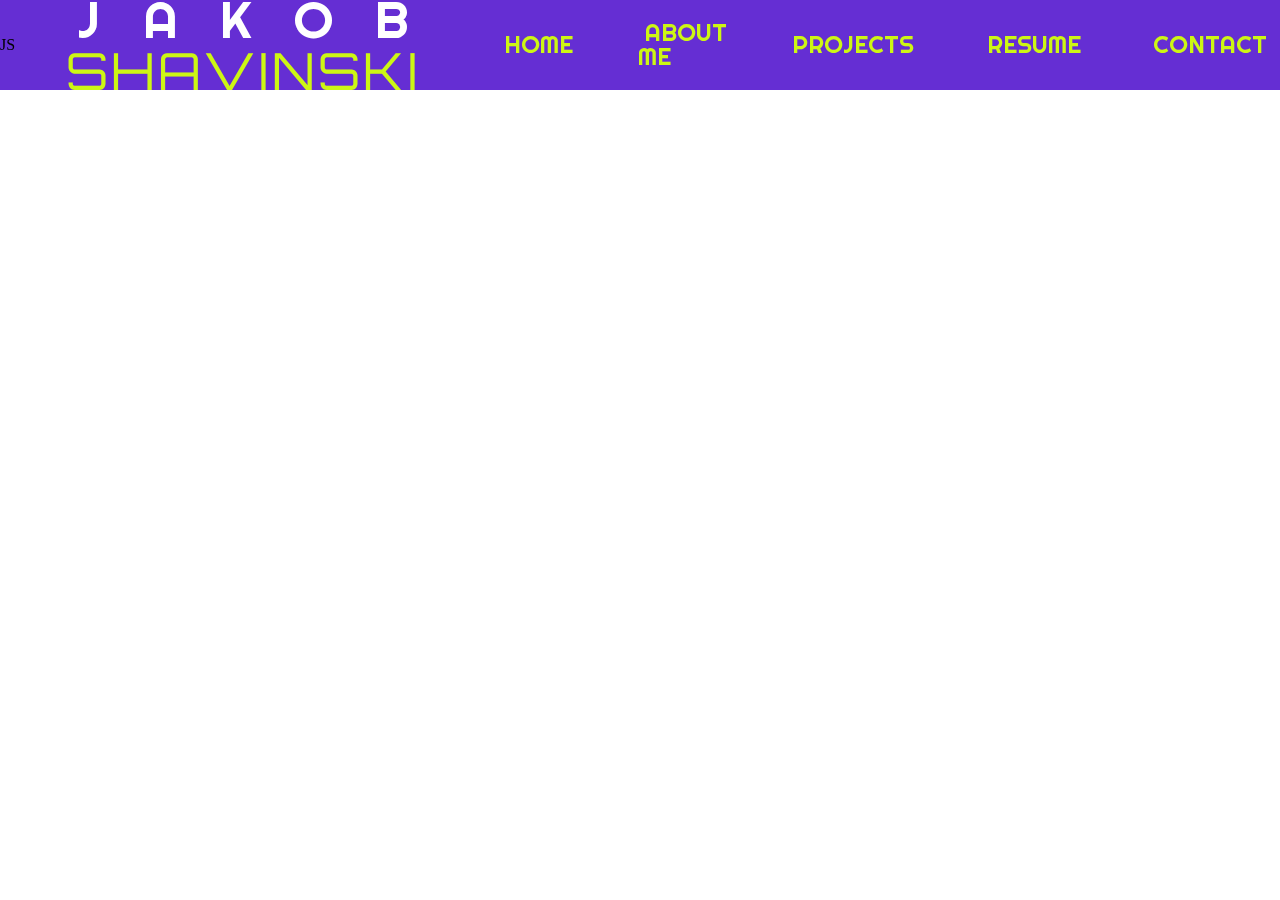
<file: index.html>
<!DOCTYPE html>
<html lang="en">

<head>
    <meta charset="UTF-8">
    <meta http-equiv="X-UA-Compatible" content="IE=edge">
    <meta name="viewport" content="width=device-width, initial-scale=1.0">
    <link rel="stylesheet" href="style.css">
    <title>Jakob Shavinski</title>
</head>

<body>

    <!-------------------------- NAVBAR SECTION ---------------------------->
    <div id="container">
        <header id="header">
            <nav class="navbar">
                <div class="jakob-logo">
                    <div class="circle"></div>
                    <div class="ring"></div>
                    <div class="ring-2"></div>
                    <div class="js">
                        <h1>JS</h1>
                    </div>
                </div>
                <div class="name">
                    <div class="first-name">
                        <span class="jakob">J</span>
                        <span class="jakob">A</span>
                        <span class="jakob">K</span>
                        <span class="jakob">O</span>
                        <span class="jakob">B</span>
                    </div>
                    <div class="last-name">SHAVINSKI</div>
                </div>
                <ul class="nav-menu">
                    <li class="nav-item"><a href="#header" class="nav-link">HOME</a></li>
                    <li class="nav-item"><a href="#about" class="nav-link">ABOUT ME</a></li>
                    <li class="nav-item"><a href="#projects" class="nav-link">PROJECTS</a></li>
                    <li class="nav-item"><a href="#resume" class="nav-link">RESUME</a></li>
                    <li class="nav-item"><a href="#contact" class="nav-link">CONTACT</a></li>
                </ul>
                <div class="hamburger">
                    <span class="bar"></span>
                    <span class="bar"></span>
                    <span class="bar"></span>
                </div>
            </nav>
        </header>
        <!-------------------------- HOME SECTION ---------------------------->
        <section id="home">
            <div class="home-left">
                <h1> Hello! My name is <br>
                    Jakob <span class="shavinski">Shavinski</span></h1>
            </div>
            <div class="home-right">
                <p>I am a <span class="developer-text">front end developer</span>. <br>
                    I have a love for learning and I hope one day I can help benefit the <br>
                    world with my skills.<br></p>
            </div>
        </section>
    </div>

    <!-------------------------- ABOUT SECTION ---------------------------->
    <!-- <section id="about">
        <div class="left-photo">

        </div>

        <div class="right-personal">
            <div class="about-me">
                <h1>ABOUT ME</h1>
            </div>
            <div class="about-info">
                <p class="paragraph">
                    Hello! I'm excited to share a little about myself with you. I am a recent graduate and I majored in
                    Business Administration at Pepperdine University located in Malibu, CA. During my senior year, I had
                    a change of heart and decided to learn how to code. Since August of 2022, I've been learning how to
                    code using the free online curriculum called The Odin Project. Overall I have found this experience
                    to be incredibly rewarding while also a very challenging experience.
                </p>

                <p class="paragraph">
                    While I'm still new to coding, I'm excited to continue learning and honing my skills. I believe that
                    coding is a field that is constantly evolving, and there will always be new challenges and
                    opportunities to learn. Overall I'm very excited to see where this journey takes me and am eager to
                    continue exploring the vast possibilities that coding has to offer.
                </p>
            </div>
        </div>
    </section> -->

    <!-------------------------- PROJECTS SECTION ---------------------------->
    <!-- <section id="projects">
        <div class="project-header">
            <h1>MY PROJECTS</h1>
        </div>
    </section> -->


    <!-------------------------- CONTACT SECTION ---------------------------->
    <!-- <section id="contact">
        <div>
            <span class="contact-first">Contact </span> <span class="contact-second">Me!</span>
        </div>
        <div class="contact-info">
            <div class="contact-right">
                <div class="linkedin">
                    <a href="https://www.linkedin.com/in/jakob-shavinski-41452b179/" target="_blank"><img
                            src="images/linkedin.svg" class="linkedin filter-white" alt="linkedIn link"></a>
                </div>
                <div class="github">
                    <a href="https://github.com/shavinski" target="_blank"><img src="images/github.svg"
                            class="github filter-white" alt="github link"></a>
                </div>
            </div>
        </div>
    </section> -->

    <!-------------------------- FOOTER SECTION ---------------------------->
    <!-- <section id="footer">

    </section> -->

    <script src="script.js"></script>
</body>

</html>
</file>
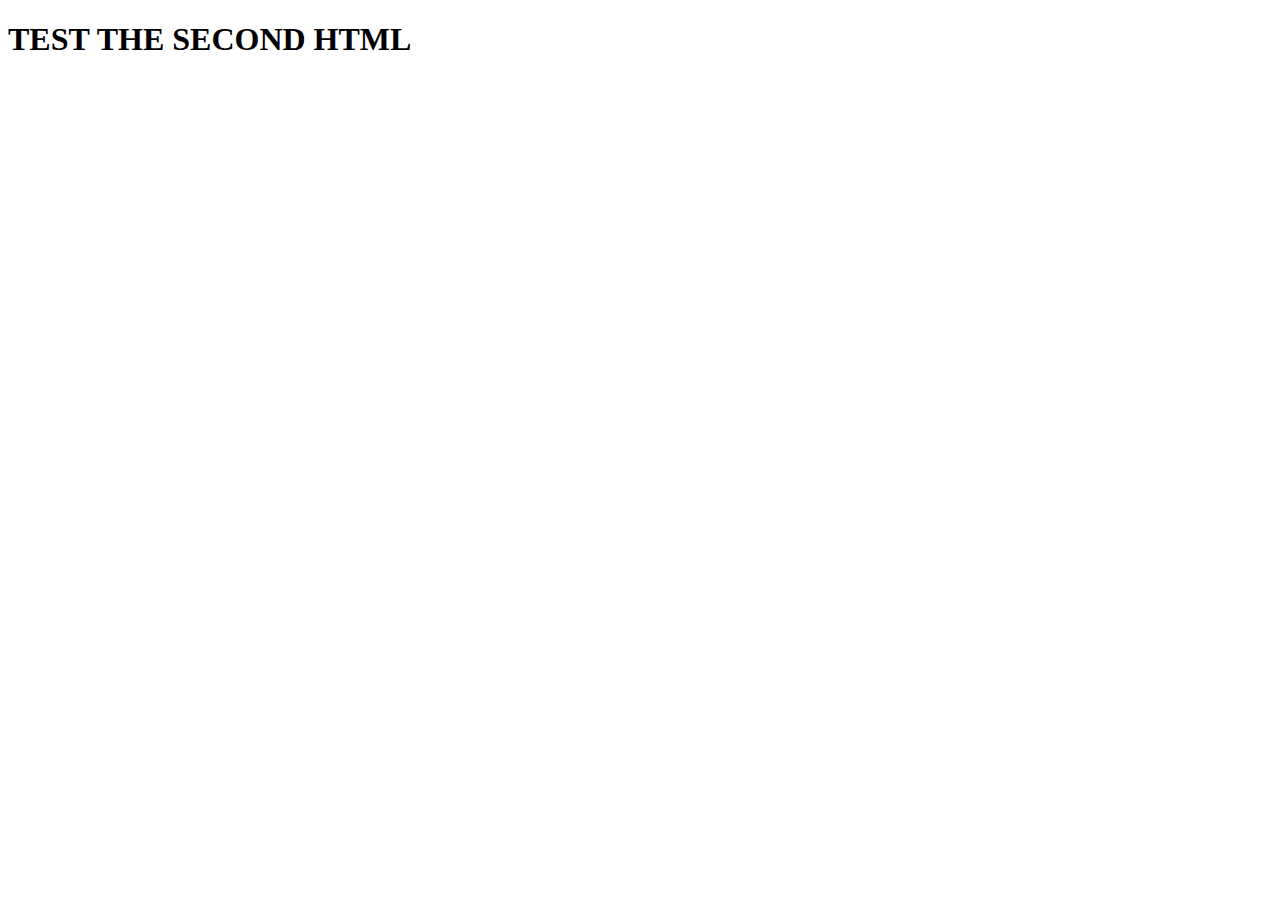
<file: second.html>
<!DOCTYPE html>
<html lang="en">
<head>
    <meta charset="UTF-8">
    <meta http-equiv="X-UA-Compatible" content="IE=edge">
    <meta name="viewport" content="width=device-width, initial-scale=1.0">
    <title>Document</title>
</head>
<body>
    
    <h1>TEST THE SECOND HTML</h1>
    
</body>
</html>
</file>
<file: style.css>
html,
body,
div,
span,
applet,
object,
iframe,
h1,
h2,
h3,
h4,
h5,
h6,
p,
blockquote,
pre,
a,
abbr,
acronym,
address,
big,
cite,
code,
del,
dfn,
em,
img,
ins,
kbd,
q,
s,
samp,
small,
strike,
strong,
sub,
sup,
tt,
var,
b,
u,
i,
center,
dl,
dt,
dd,
ol,
ul,
li,
fieldset,
form,
label,
legend,
table,
caption,
tbody,
tfoot,
thead,
tr,
th,
td,
article,
aside,
canvas,
details,
embed,
figure,
figcaption,
footer,
header,
hgroup,
menu,
nav,
output,
ruby,
section,
summary,
time,
mark,
audio,
video {
  margin: 0;
  padding: 0;
  border: 0;
  font-size: 100%;
  font: inherit;
  vertical-align: baseline;
}

/* HTML5 display-role reset for older browsers */
article,
aside,
details,
figcaption,
figure,
footer,
header,
hgroup,
menu,
nav,
section {
  display: block;
}

body {
  line-height: 1;
}

ol,
ul {
  list-style: none;
}

blockquote,
q {
  quotes: none;
}

blockquote:before,
blockquote:after,
q:before,
q:after {
  content: '';
  content: none;
}

table {
  border-collapse: collapse;
  border-spacing: 0;
}

:root {
  --grey: #62605b;
  --darkgrey: #2d2b2b;
  --white: #ffffff;
  --purple-main: #652ed3;
  --purple-secondary: #925cfd;
  --purple-white: #ad84ff;
  --yellow-accent: #CDF614;
  --yellow-second: #e0f8a7;
}

html {
  scroll-behavior: smooth;
}

@font-face {
  font-family: signature;
  src: url(fonts/signature-font/DancingScript-VariableFont_wght.ttf);
}

@font-face {
  font-family: righteous;
  src: url(fonts/Righteous/Righteous-Regular.ttf);
}

@font-face {
  font-family: barlow;
  src: url(fonts/Barlow/Barlow-Bold.ttf);
}

@font-face {
  font-family: orbitron;
  src: url(fonts/Orbitron/Orbitron-VariableFont_wght.ttf)
}

/******************************* NAVBAR ***************************************/
.navbar {
  width: 100vw;
  height: 10vh;
  position: fixed;
  display: flex;
  justify-content: space-between;
  align-items: center;
  background-color: var(--purple-main);
}

.nav-menu {
  display: flex;
  justify-content: space-between;
  align-items: center;
  gap: 10px;
}

.nav-item {
  padding: 1em;
  font-size: 1.5em;
}

.nav-link {
  font-family: righteous;
  text-decoration: none;
  color: var(--yellow-accent);
  transition: .4s;
  padding: .3em;
  border-radius: 10px;
  color: var(--yellow-accent);
  transition: .4s ease-out;
}

.nav-link:hover {
  color: var(--purple-main);
  background-color: var(--yellow-accent);
  transition: .4s ease-in;
}

.hamburger {
  display: none;
  cursor: pointer;
}

.bar {
  display: block;
  width: 30px;
  height: 3px;
  margin: 6px auto;
  -webkit-transition: all 0.3s ease-in-out;
  transition: all 0.3s ease-in-out;
  background-color: var(--yellow-accent);
}

.name {
  display: flex;
  flex-direction: column;
  font-size: 3.2em;
  margin: 1em;
}

.first-name {
  display: flex;
  justify-content: space-between;
  font-family: righteous;
  color: var(--white);
}

.jakob {
  transition: .6s ease-in;
}

.first-name span {
  padding-left: 12px;
  padding-right: 12px;
}

.jakob:hover {
  transform: scale(1.6);
  color: var(--yellow-accent);
  transition: .6s ease-out;
  cursor: pointer;
}

.last-name {
  font-family: orbitron;
  letter-spacing: 3px;
  color: var(--yellow-accent);
}




@media only screen and (max-width: 500px) {
  #container {
    display: flex;
    flex-direction: column;
  }

  .jakob-logo {
    margin-left: 10px;
  }

  .circle {
    position: absolute;
    top: 7px;
    left: 3px;
    border: 2px solid var(--yellow-accent);
    border-radius: 50%;
    width: 50px;
    height: 50px;
    margin-left: 20px
  }

  /* .ring {
    position: absolute;
    top: 7px;
    left: 3px;
    border: 2px solid var(--yellow-accent);
    border-radius: 50%;
    width: 50px;
    height: 50px;
    margin-left: 20px;
    transform: rotate(-45deg) skew(40deg);
  } */

  .js {
    font-size: 1.5em;
    color: var(--yellow-accent);
    font-family: orbitron;
    margin-left: 20px;
    text-align: center;
  }

  .name {
    display: none;
  }

  #home {
    /* background-color: var(--purple-secondary); */
    height: 90vh;
    display: flex;
    padding-top: 10vh;
  }

}

@media all and (max-width: 1201px) {

  .navbar.active {
    position: fixed;
    width: 100vw;
  }

  .nav-menu {
    position: fixed;
    left: -200%;
    top: 10vh;
    gap: 0;
    flex-direction: column;
    background-color: var(--purple-main);
    width: 100%;
    text-align: center;
    transition: 0.3s;
  }

  .nav-item {
    margin: 16px 0;
    font-size: 1.5em;
  }

  .nav-menu.active {
    left: 0;
  }

  .hamburger {
    display: block;
    margin-right: 20px;
  }

  .hamburger.active .bar:nth-child(2) {
    opacity: 0;
  }

  .hamburger.active .bar:nth-child(1) {
    transform: translateY(9px) rotate(45deg)
  }

  .hamburger.active .bar:nth-child(3) {
    transform: translateY(-9px) rotate(-45deg)
  }
}




/******************************************************************************/
</file>
